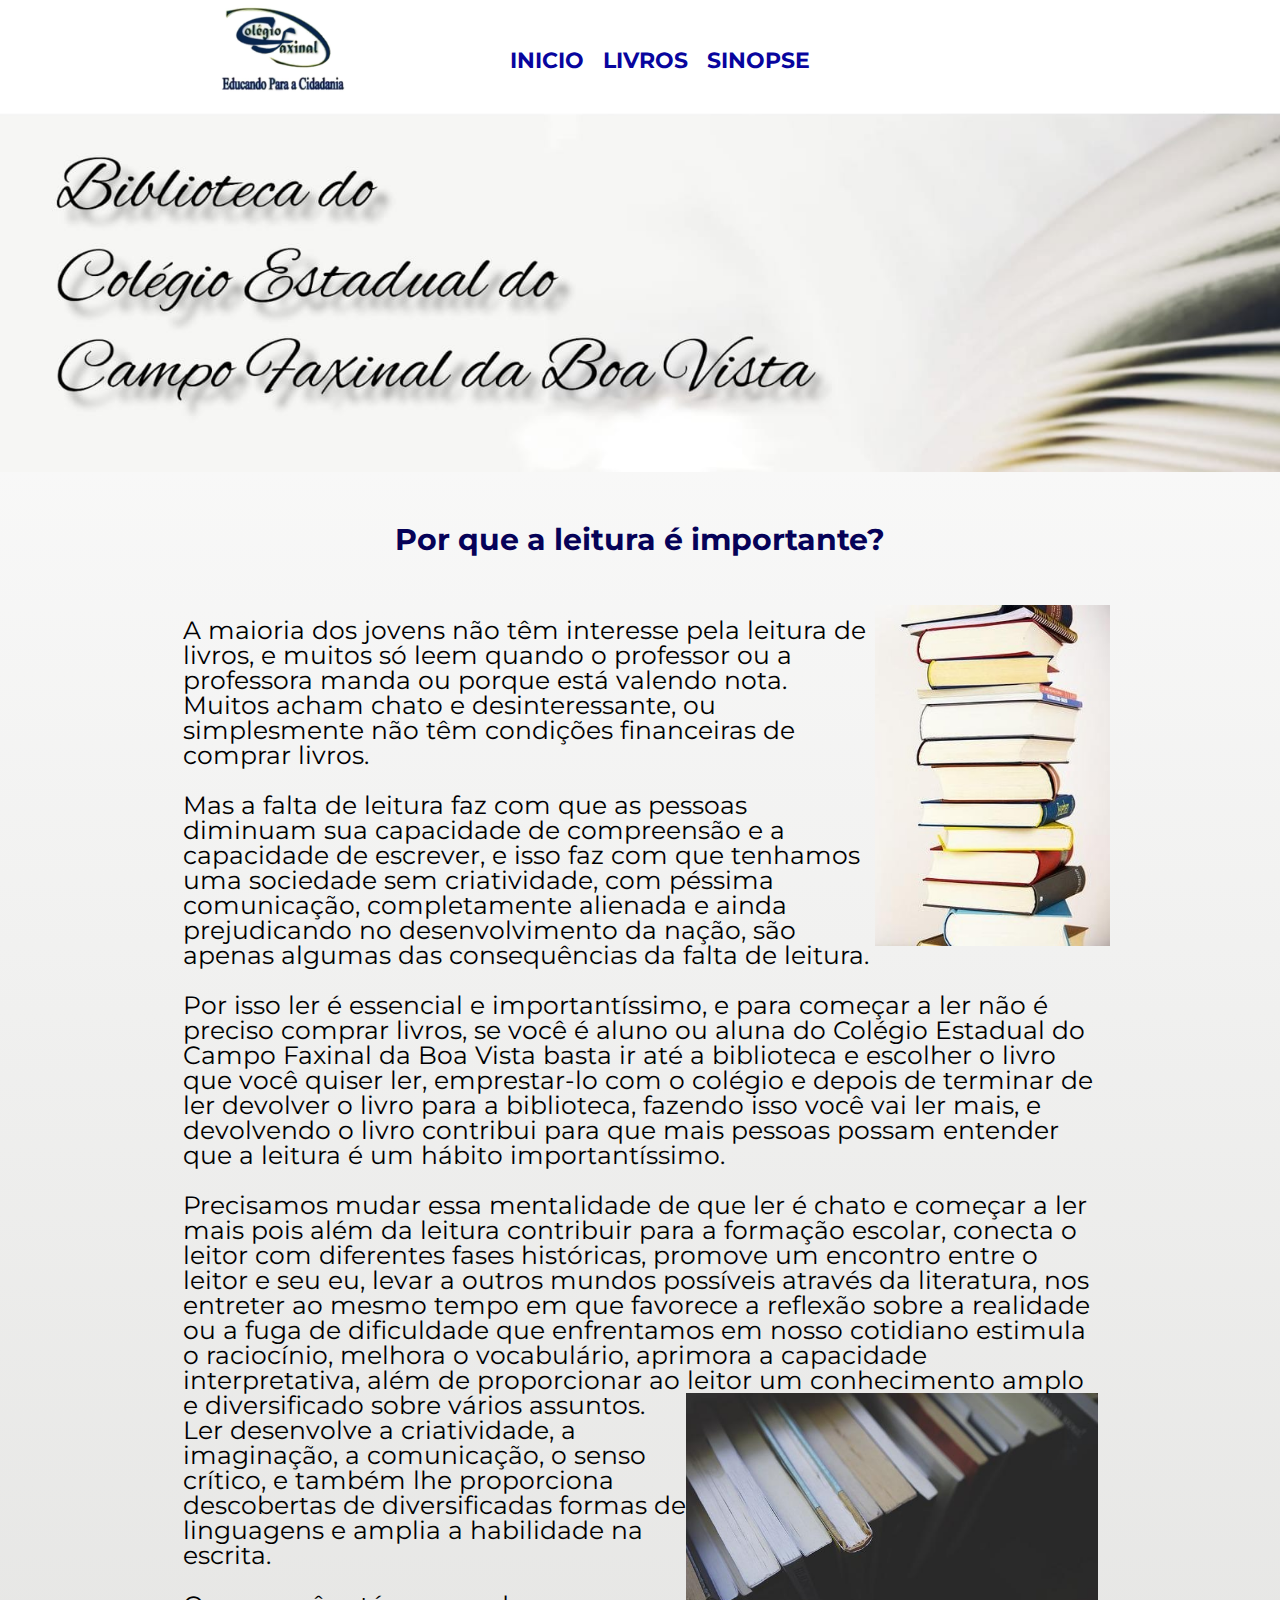
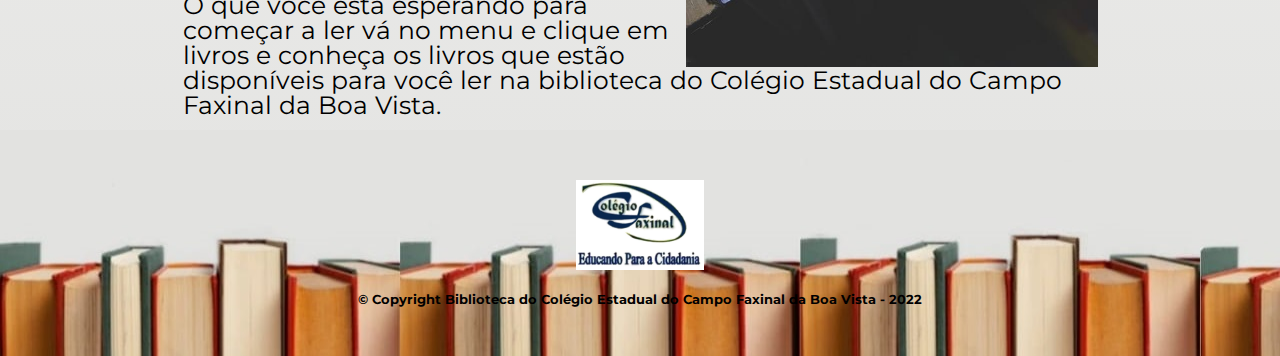
<file: index.html>
<!DOCTYPE html>
<html lang= "pt-br"></html>
<html>
	<head>
		<meta charset="UTF-8">
		<meta name="viewport" content="width=device-width">
		<title>Biblioteca</title> 
        <src href="imagens">
		<link rel="stylesheet" href="reset.css">
		<link rel="stylesheet" href="style.css">
		<link href="https://fonts.googleapis.com/css?family=Montserrat&display=swap" rel="stylesheet">
	</head>
    <body>
        <header>
            <h1><img class="logo" src="logo.jpg" alt="Logo do Colégio Estadual do Campo Faxinal da Boa Vista"></h1>
            <div class="caixa">
                    <nav id="Menu">
                        <ul>
                            <li><a href="index.html">Inicio</a></li>
                            <li><a href="livros.html">livros</a></li>
                            <li><a href="sinopse.html">Sinopse</a></li>
                        </ul>
                    </nav>
                </div>
            <img class="titulo" src="Titulo.jpg" alt="Biblioteca do Colélio Estadual do Campo Faxinal da Boa Vista ">
        </header> 
            <section class="caixa" >
                <div class="texto-inicio">
                <h2>Por que a leitura é importante?</h2><img src="foto1.jpg" class="foto1">
                <p id="paragrafo1">A maioria dos jovens não têm interesse pela leitura de livros, e muitos só leem quando 
                o professor ou a professora manda ou porque está valendo nota. Muitos acham chato
                e desinteressante, ou simplesmente não têm condições financeiras de comprar livros.</p>
                <p id="paragrafo2">Mas a falta de leitura  faz com que as pessoas diminuam sua capacidade de compreensão e a
                capacidade de escrever, e isso faz com que tenhamos uma sociedade sem criatividade, com péssima 
                comunicação, completamente alienada e ainda prejudicando no desenvolvimento da nação, são apenas
                algumas das consequências da falta de leitura.</p>
                
                <p id="paragrafo3">Por isso ler é essencial e importantíssimo, e para começar a ler não é preciso comprar livros,
                se você é aluno ou aluna do Colégio Estadual do Campo Faxinal da Boa Vista
                basta ir até a biblioteca e escolher o livro que você quiser ler, emprestar-lo com o 
                colégio e depois de terminar de ler devolver o livro para a biblioteca, fazendo 
                isso você vai ler mais, e devolvendo o livro contribui para que mais pessoas possam entender 
                que a leitura é um hábito importantíssimo.
                </p>
                <p id="paragrafo4"> Precisamos mudar essa mentalidade de que ler é chato e começar a ler mais pois além da
                leitura  contribuir para a formação escolar, conecta o leitor com diferentes fases históricas,
                promove um encontro entre o leitor e seu eu, levar a outros mundos possíveis  através da 
                literatura, nos entreter ao mesmo tempo em que favorece a reflexão sobre a realidade ou a fuga 
                de dificuldade que enfrentamos em nosso cotidiano estimula o raciocínio, melhora o vocabulário,
                aprimora a capacidade interpretativa, além de proporcionar ao leitor um conhecimento amplo e 
                diversificado sobre vários assuntos.<img src="foto3.jpg" class="foto3"> Ler desenvolve a criatividade, a imaginação, a comunicação,
                o senso crítico,  e também lhe proporciona descobertas de diversificadas formas de linguagens e 
                amplia a habilidade na escrita. </p>
                
                <p id="paragrafo5"> O que você está esperando para começar a ler vá no menu e clique em livros e conheça os
                livros que estão disponíveis para você ler na biblioteca do Colégio Estadual do Campo 
                Faxinal da Boa Vista.
                </p></div>
            </section>
        	<footer>
                <img class="logo2"src="logo.jpg" alt="Logo do Colégio Estadual do Campo Faxinal da Boa Vista">
                <p class="copyright">&copy; Copyright Biblioteca do Colégio Estadual do Campo Faxinal da Boa Vista - 2022</p>
            </footer>
   
    </body>
</file>
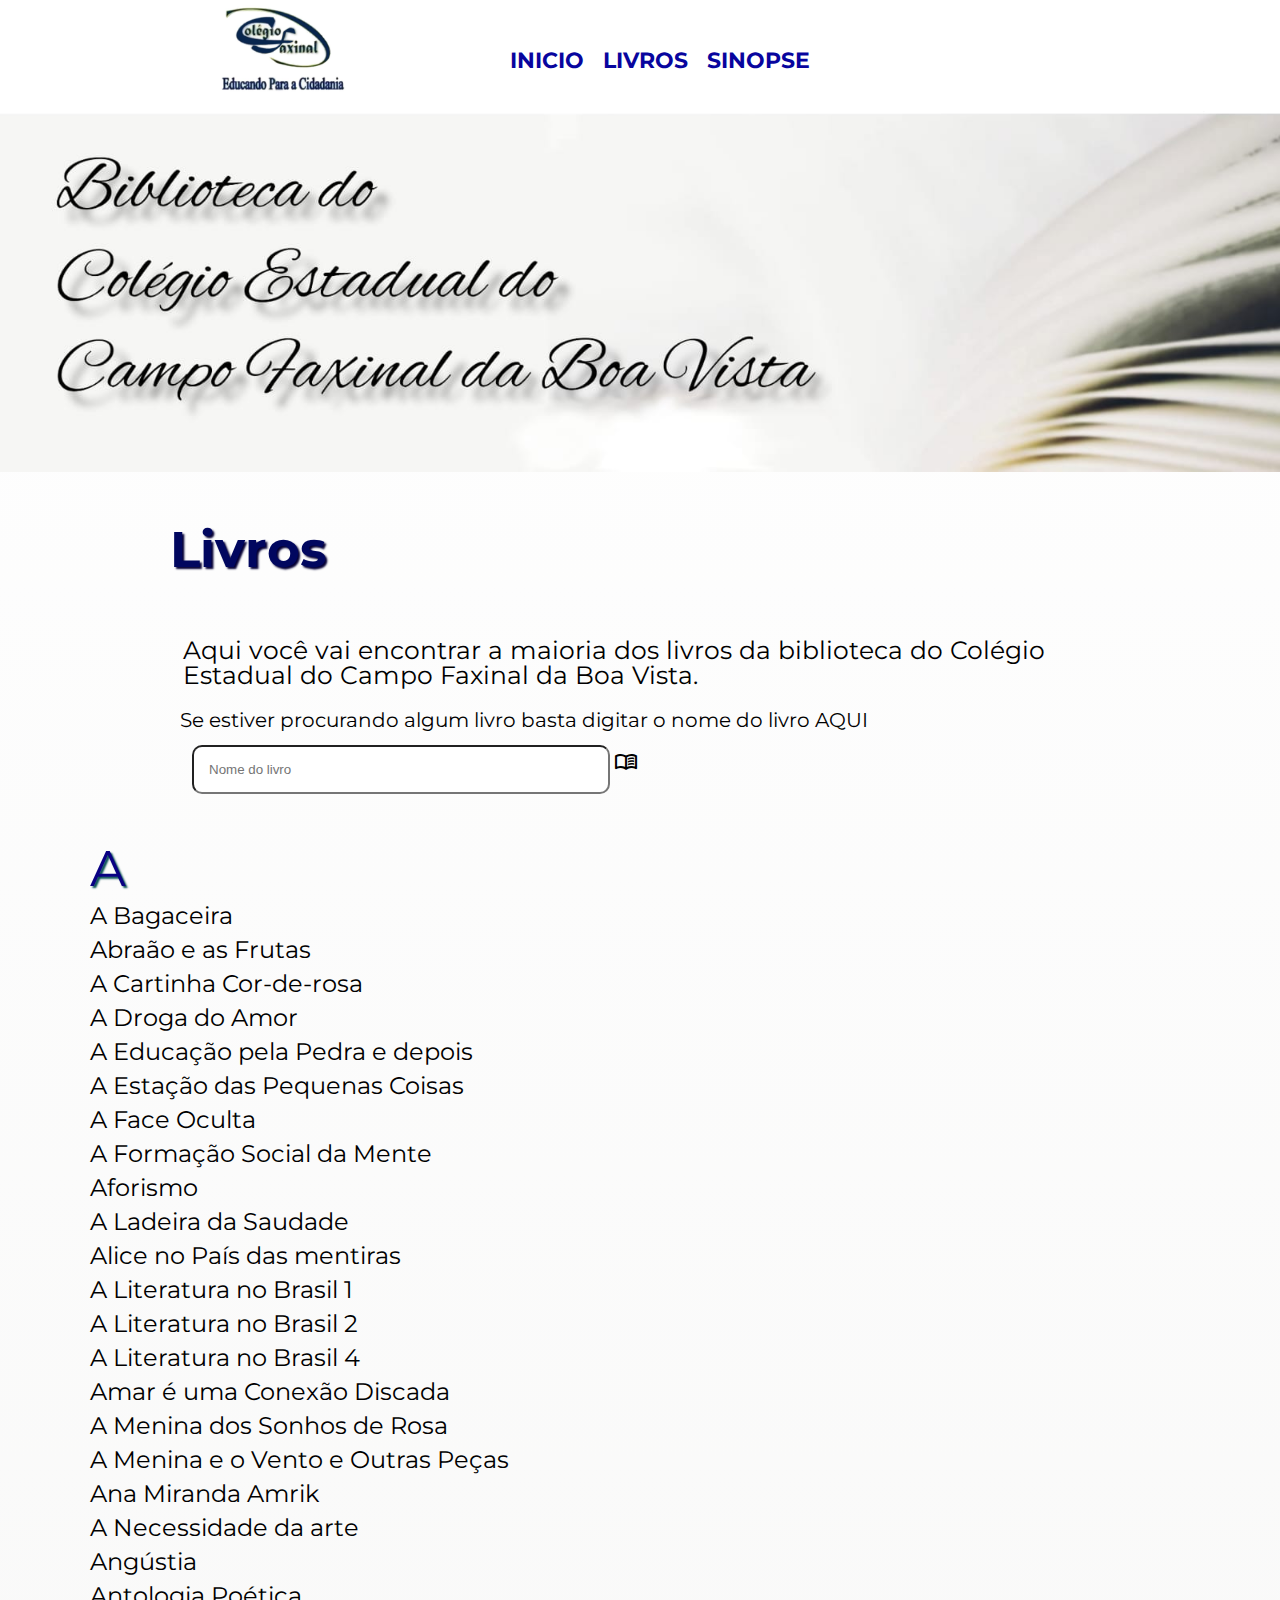
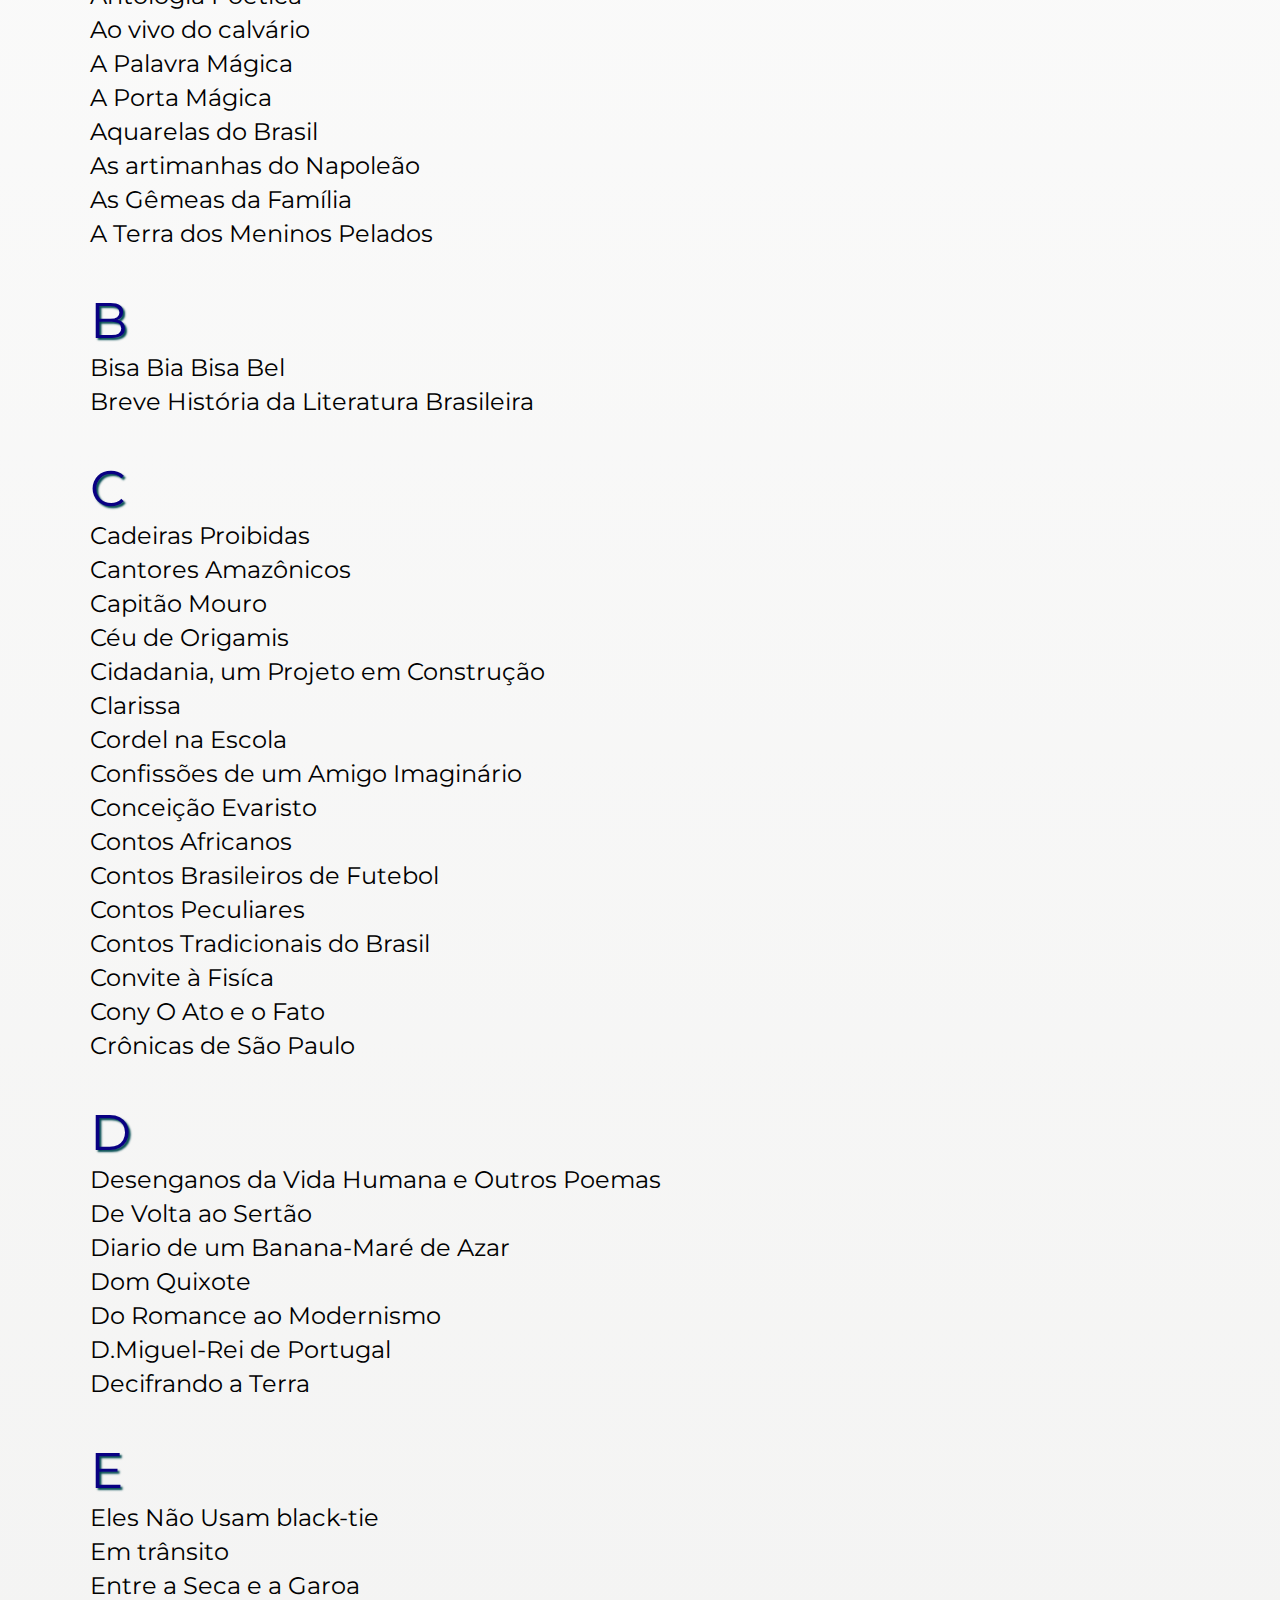
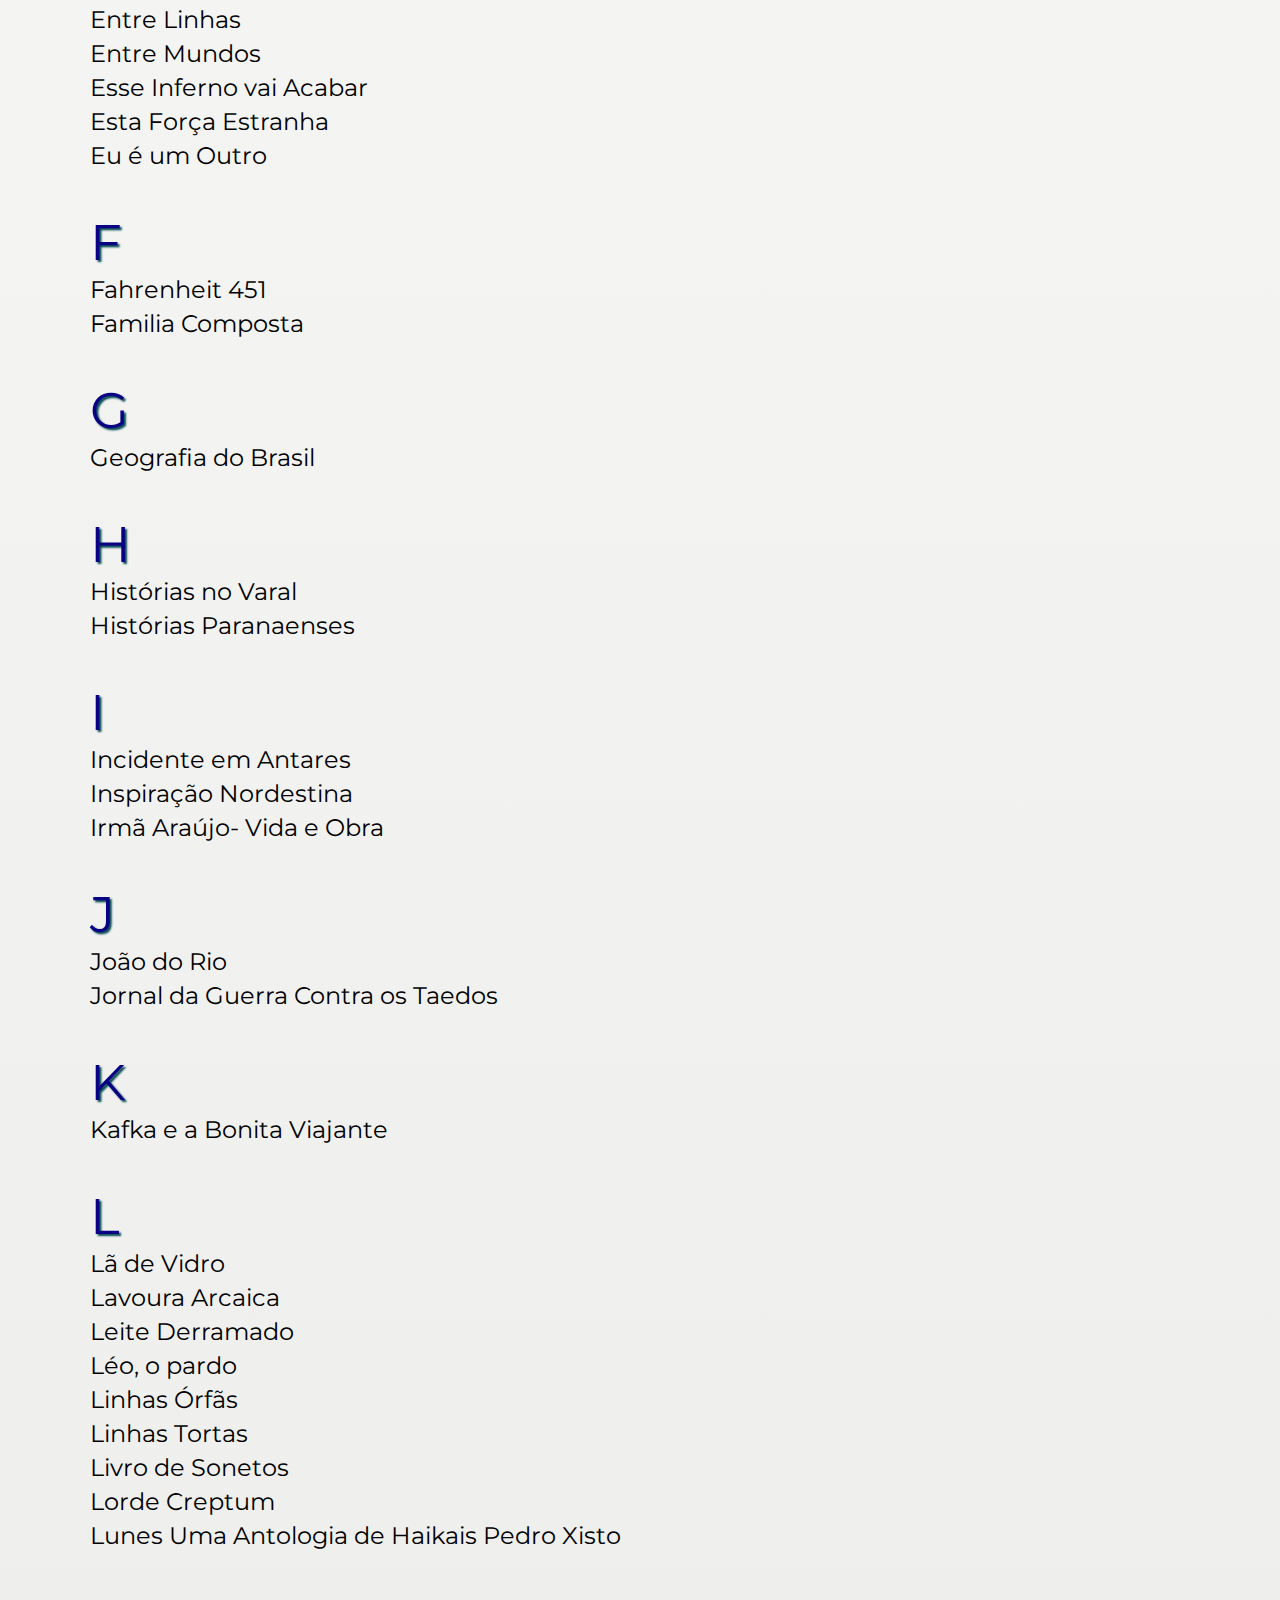
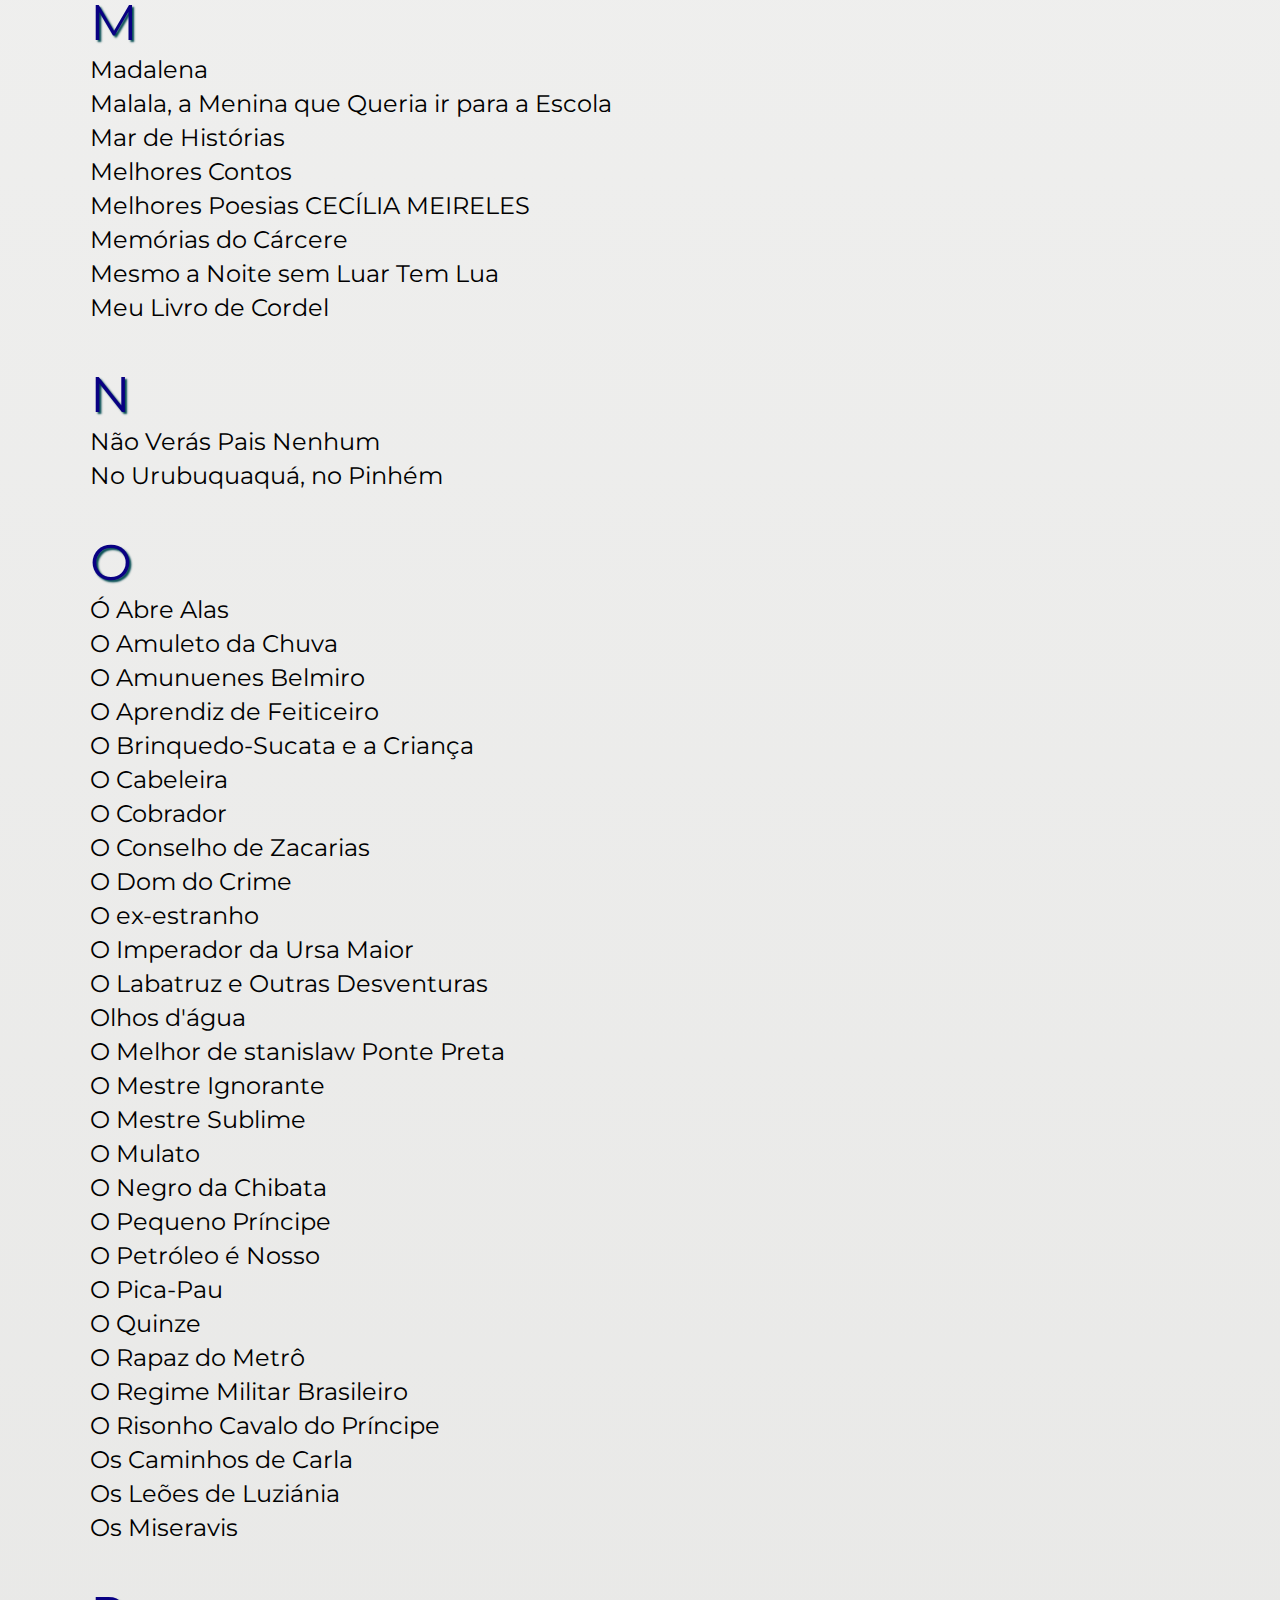
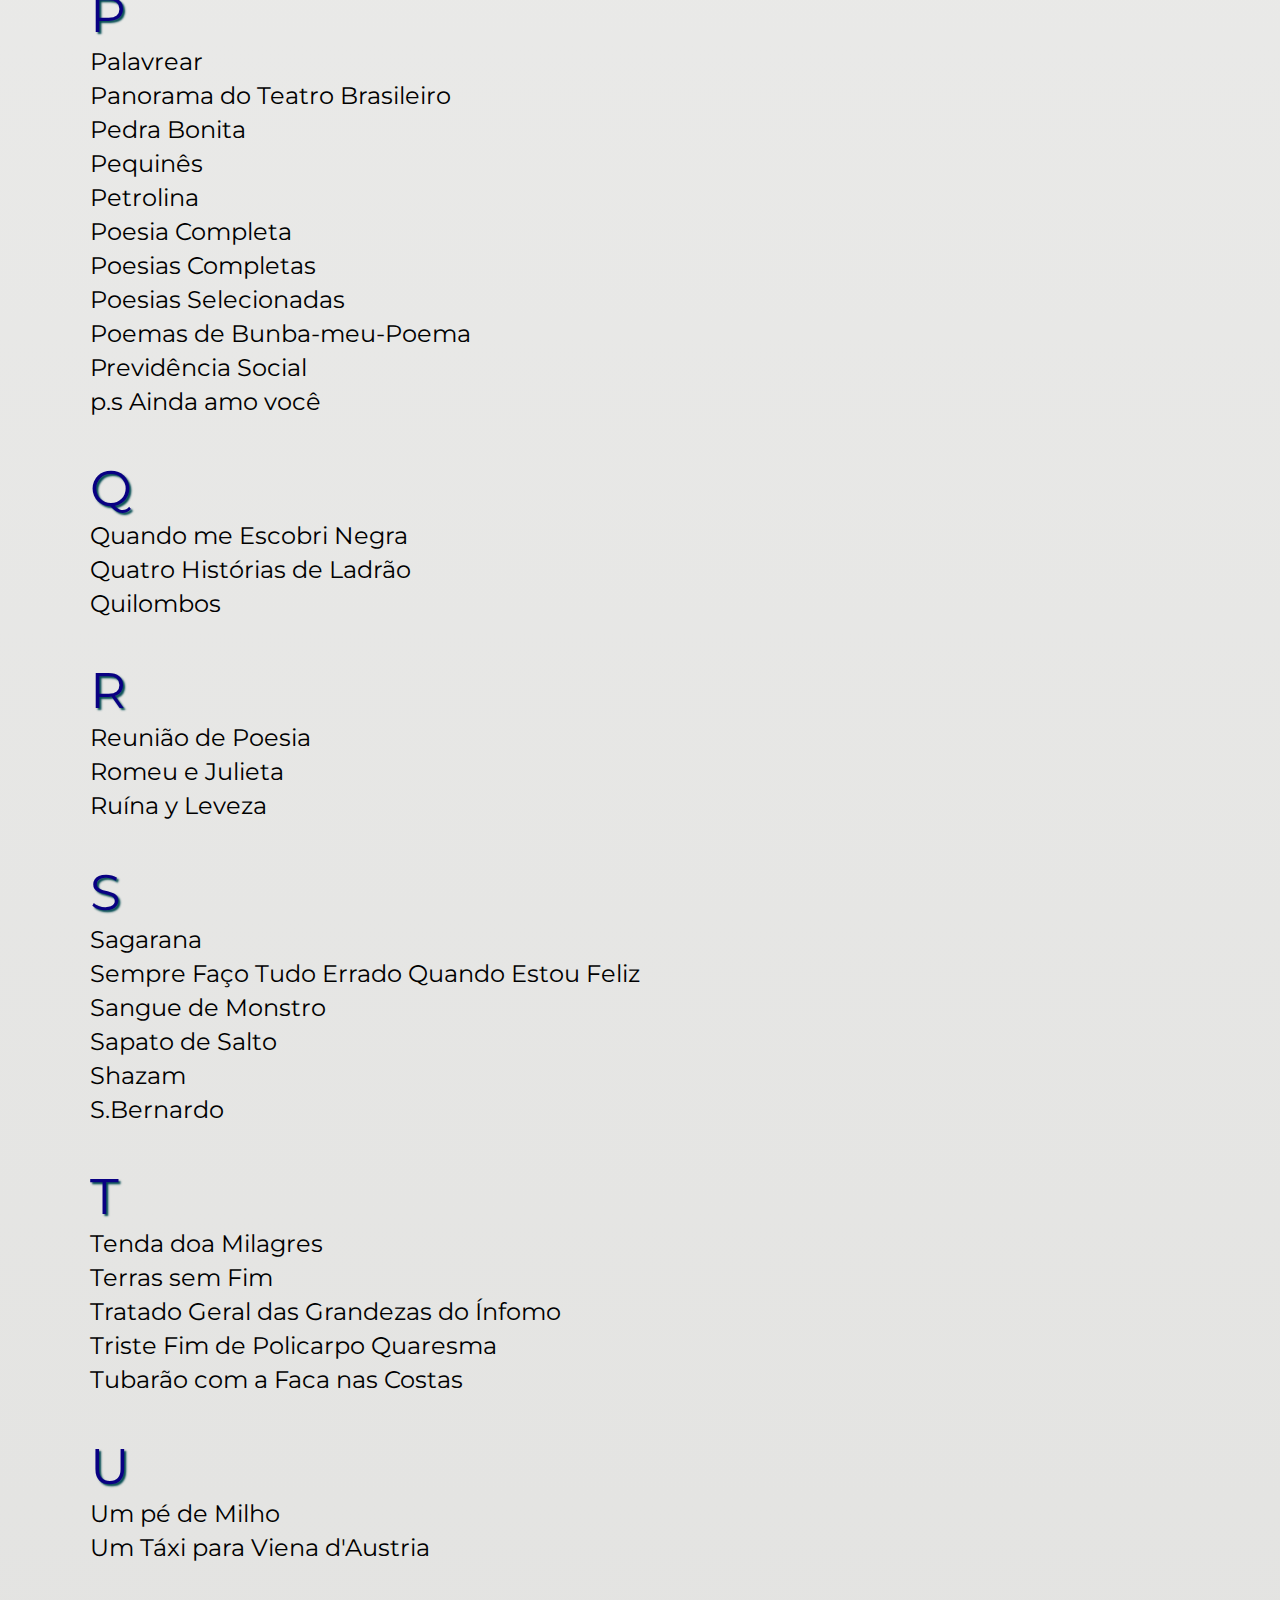
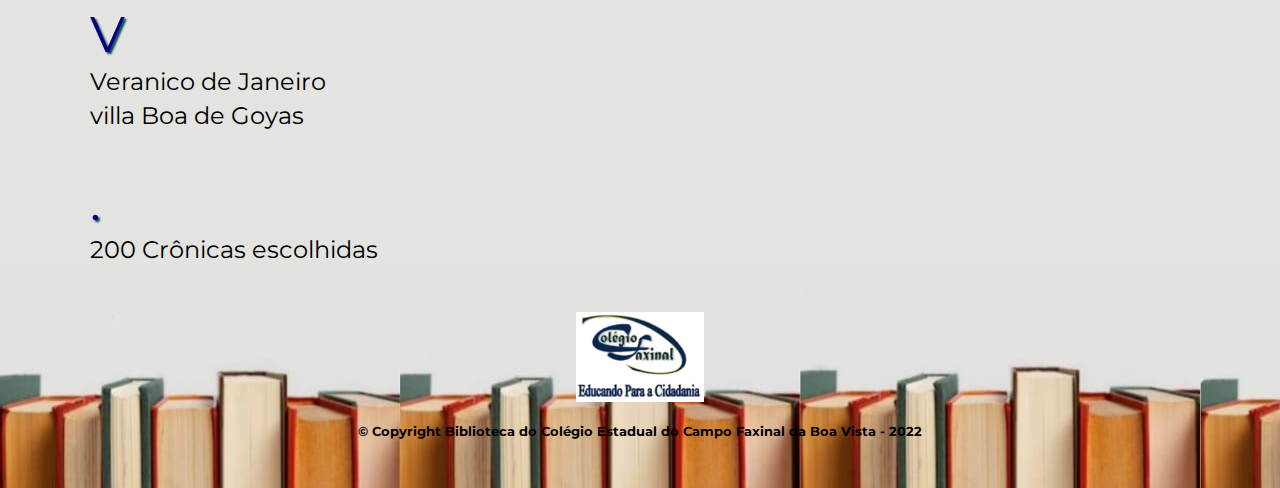
<file: livros.html>
<!DOCTYPE html>
<html lang= "pt-br"></html>
<html>
	<head>
		<meta charset="UTF-8">
		<meta name="viewport" content="width=device-width">
		<title>Biblioteca</title> 
		<link rel="stylesheet" href="reset.css">
		<link rel="stylesheet" type="text/css" href="style.css">
        <link href="https://fonts.googleapis.com/css?family=Montserrat&display=swap" rel="stylesheet">
        <link rel="stylesheet" href="https://fonts.googleapis.com/css2?family=Material+Symbols+Outlined:opsz,wght,FILL,GRAD@20..48,100..700,0..1,-50..200" />
	</head>
    <body>
        <header>
            <h1><img class="logo" src="logo.jpg" alt="Logo do Colégio Estadual do Campo Faxinal da Boa Vista"></h1>
            <div class="caixa">
                    <nav id="Menu">
                        <ul>
                            <li><a href="index.html">Inicio</a></li>
                            <li><a href="livros.html">livros</a></li>
                            <li><a href="sinopse.html">Sinopse</a></li>
                        </ul>
                    </nav>
                </div>
            <img class="titulo" src="Titulo.jpg" alt="Biblioteca do Colélio Estadual do Campo Faxinal da Boa Vista ">
        </header>
            <div class="caixa">
                <h4 >Livros</h4>
                
                <p class="paragrafo-livro1">Aqui você vai encontrar a maioria dos livros da biblioteca do Colégio Estadual do Campo
                Faxinal da Boa Vista.</p>
                <p class="paragrafo-livro2">Se estiver procurando algum livro basta digitar o nome do livro AQUI </p>
            </div>
        <section >
           
            <!-- input tag -->
            <input id="searchbar" onkeyup="search_livro()" type="text"
            name="search" placeholder="Nome do livro" class="pesquisa-de-livros">
            <span class="material-symbols-outlined">menu_book</span>
            <!-- ordered list -->
            <ol id='list'>
                <li class="livroN" id="cor-da-letra" >A</li>
                <li class="livroN">A Bagaceira </li>
                <li class="livroN">Abraão e as Frutas</li>
                <li class="livroN">A Cartinha Cor-de-rosa </li>
                <li class="livroN">A Droga do Amor</li>
                <li class="livroN">A Educação pela Pedra e depois </li>
                <li class="livroN">A Estação das Pequenas Coisas </li>
                <li class="livroN">A Face Oculta</li>
                <li class="livroN">A Formação Social da Mente</li>
                <li class="livroN">Aforismo</li>
                <li class="livroN">A Ladeira da Saudade </li>
                <li class="livroN">Alice no País das mentiras </li>
                <li class="livroN">A Literatura no Brasil 1 </li>
                <li class="livroN">A Literatura no Brasil 2 </li>
                <li class="livroN">A Literatura no Brasil 4 </li>
                <li class="livroN">Amar é uma Conexão Discada</li>
                <li class="livroN">A Menina dos Sonhos de Rosa </li>
                <li class="livroN">A Menina e o Vento e Outras Peças </li>
                <li class="livroN">Ana Miranda Amrik</li>
                <li class="livroN">A Necessidade da arte </li>
                <li class="livroN">Angústia </li>
                <li class="livroN">Antologia Poética </li>
                <li class="livroN">Ao vivo do calvário </li>
                <li class="livroN">A Palavra Mágica </li>
                <li class="livroN">A Porta Mágica </li>
                <li class="livroN">Aquarelas do Brasil </li>
                <li class="livroN">As artimanhas do Napoleão</li>
                <li class="livroN">As Gêmeas da Família </li>
                <li class="livroN">A Terra dos Meninos Pelados </li>
                <li class="livroN" id="cor-da-letra">B</li>
                <li class="livroN">Bisa Bia Bisa Bel </li>
                <li class="livroN">Breve História da Literatura Brasileira </li>
                <li class="livroN" id="cor-da-letra">C</li>
                <li class="livroN">Cadeiras Proibidas </li>
                <li class="livroN">Cantores Amazônicos </li>
                <li class="livroN">Capitão Mouro</li>
                <li class="livroN">Céu de Origamis </li>
                <li class="livroN">Cidadania, um Projeto em Construção </li>
                <li class="livroN">Clarissa </li>
                <li class="livroN">Cordel na Escola</li>
                <li class="livroN">Confissões de um Amigo Imaginário </li>
                <li class="livroN">Conceição Evaristo </li>
                <li class="livroN">Contos Africanos </li>
                <li class="livroN">Contos Brasileiros de Futebol </li>
                <li class="livroN">Contos Peculiares </li>
                <li class="livroN">Contos Tradicionais do Brasil </li>
                <li class="livroN">Convite à Fisíca </li>
                <li class="livroN">Cony O Ato e o Fato</li>
                <li class="livroN">Crônicas de São Paulo </li>
                <li class="livroN" id="cor-da-letra">D</li>
                <li class="livroN">Desenganos da Vida Humana e Outros Poemas </li>
                <li class="livroN">De Volta ao Sertão </li>
                <li class="livroN">Diario de um Banana-Maré de Azar </li>
                <li class="livroN">Dom Quixote</li>
                <li class="livroN">Do Romance ao Modernismo </li>
                <li class="livroN">D.Miguel-Rei de Portugal</li>
                <li class="livroN">Decifrando a Terra</li>
                <li class="livroN" id="cor-da-letra">E</li>
                <li class="livroN">Eles Não Usam black-tie </li>
                <li class="livroN">Em trânsito </li>
                <li class="livroN">Entre a Seca e a Garoa</li>
                <li class="livroN">Entre Linhas </li>
                <li class="livroN">Entre Mundos</li>
                <li class="livroN">Esse Inferno vai Acabar</li>
                <li class="livroN">Esta Força Estranha </li>
                <li class="livroN">Eu é um Outro</li>
                <li class="livroN" id="cor-da-letra">F</li>
                <li class="livroN">Fahrenheit 451 </li>
                <li class="livroN">Familia Composta </li>
                <li class="livroN" id="cor-da-letra">G</li>
                <li class="livroN">Geografia do Brasil </li>
                <li class="livroN" id="cor-da-letra">H</li>
                <li class="livroN"> Histórias no Varal </li>
                <li class="livroN">Histórias Paranaenses </li>
                <li class="livroN" id="cor-da-letra">I</li>
                <li class="livroN">Incidente em Antares </li>
                <li class="livroN">Inspiração Nordestina </li>
                <li class="livroN">Irmã Araújo- Vida e Obra </li>
                <li class="livroN" id="cor-da-letra">J</li>
                <li class="livroN">João do Rio</li>
                <li class="livroN">Jornal da Guerra Contra os Taedos </li>
                <li class="livroN" id="cor-da-letra">K</li>
                <li class="livroN">Kafka e a Bonita Viajante </li>
                <li class="livroN" id="cor-da-letra">L</li>
                <li class="livroN">Lã de Vidro </li>
                <li class="livroN">Lavoura Arcaica</li>
                <li class="livroN">Leite Derramado </li>
                <li class="livroN">Léo, o pardo </li>
                <li class="livroN">Linhas Órfãs </li>
                <li class="livroN">Linhas Tortas</li>
                <li class="livroN">Livro de Sonetos </li>
                <li class="livroN">Lorde Creptum</li>
                <li class="livroN">Lunes Uma Antologia de Haikais Pedro Xisto </li>
                <li class="livroN" id="cor-da-letra">M</li>
                <li class="livroN">Madalena </li>
                <li class="livroN">Malala, a Menina que Queria ir para a Escola</li>
                <li class="livroN">Mar de Histórias </li>
                <li class="livroN">Melhores Contos</li>
                <li class="livroN">Melhores Poesias CECÍLIA MEIRELES </li>
                <li class="livroN">Memórias do Cárcere </li>
                <li class="livroN">Mesmo a Noite sem Luar Tem Lua </li>
                <li class="livroN">Meu Livro de Cordel </li>
                <li class="livroN" id="cor-da-letra">N</li>
                <li class="livroN">Não Verás Pais Nenhum </li>
                <li class="livroN">No Urubuquaquá, no Pinhém</li>
                <li class="livroN" id="cor-da-letra">O</li>
                <li class="livroN">Ó Abre Alas </li>
                <li class="livroN">O Amuleto da Chuva </li>
                <li class="livroN">O Amunuenes Belmiro </li>
                <li class="livroN">O Aprendiz de Feiticeiro </li>
                <li class="livroN">O Brinquedo-Sucata e a Criança</li>
                <li class="livroN">O Cabeleira  </li>
                <li class="livroN">O Cobrador </li>
                <li class="livroN">O Conselho de Zacarias </li>
                <li class="livroN">O Dom do Crime </li>
                <li class="livroN">O ex-estranho </li>
                <li class="livroN">O Imperador da Ursa Maior</li>
                <li class="livroN">O Labatruz e Outras Desventuras </li>
                <li class="livroN">Olhos d'água</li>
                <li class="livroN">O Melhor de stanislaw Ponte Preta </li>
                <li class="livroN">O Mestre Ignorante </li>
                <li class="livroN">O Mestre Sublime</li>
                <li class="livroN">O Mulato </li>
                <li class="livroN">O Negro da Chibata </li>
                <li class="livroN">O Pequeno Príncipe</li>
                <li class="livroN">O Petróleo é Nosso </li>
                <li class="livroN">O Pica-Pau</li>
                <li class="livroN">O Quinze</li>
                <li class="livroN">O Rapaz do Metrô </li>
                <li class="livroN">O Regime Militar Brasileiro </li>
                <li class="livroN">O Risonho Cavalo do Príncipe </li>
                <li class="livroN">Os Caminhos de Carla</li>
                <li class="livroN">Os Leões de Luziánia</li>
                <li class="livroN">Os Miseravis </li>
                <li class="livroN" id="cor-da-letra">P</li>
                <li class="livroN">Palavrear </li>
                <li class="livroN">Panorama do Teatro Brasileiro </li>
                <li class="livroN">Pedra Bonita </li>
                <li class="livroN">Pequinês </li>
                <li class="livroN">Petrolina </li>
                <li class="livroN">Poesia Completa </li>
                <li class="livroN">Poesias Completas </li>
                <li class="livroN">Poesias Selecionadas </li>
                <li class="livroN">Poemas de Bunba-meu-Poema</li>
                <li class="livroN">Previdência Social </li>
                <li class="livroN">p.s Ainda amo você </li>
                <li class="livroN" id="cor-da-letra">Q</li>
                <li class="livroN">Quando me Escobri Negra </li>
                <li class="livroN">Quatro Histórias de Ladrão </li>
                <li class="livroN">Quilombos </li>
                <li class="livroN" id="cor-da-letra">R</li>
                <li class="livroN">Reunião de Poesia </li>
                <li class="livroN">Romeu e Julieta </li>
                <li class="livroN">Ruína y Leveza </li>
                <li class="livroN" id="cor-da-letra">S</li>
                <li class="livroN">Sagarana</li>
                <li class="livroN">Sempre Faço Tudo Errado Quando Estou Feliz </li>
                <li class="livroN">Sangue de Monstro </li>
                <li class="livroN">Sapato de Salto </li>
                <li class="livroN">Shazam </li>
                <li class="livroN">S.Bernardo </li>
                <li class="livroN" id="cor-da-letra">T</li>
                <li class="livroN">Tenda doa Milagres </li>
                <li class="livroN">Terras sem Fim </li>
                <li class="livroN">Tratado Geral das Grandezas do Ínfomo </li>
                <li class="livroN">Triste Fim de Policarpo Quaresma </li>
                <li class="livroN">Tubarão com a Faca nas Costas</li>
                <li class="livroN" id="cor-da-letra">U</li>
                <li class="livroN">Um pé de Milho</li>
                <li class="livroN">Um Táxi para Viena d'Austria </li>
                <li class="livroN" id="cor-da-letra">V</li>
                <li class="livroN">Veranico de Janeiro </li>
                <li class="livroN">villa Boa de Goyas </li>
                <li class="livroN" id="cor-da-letra">.</li>
                <li class="livroN">200 Crônicas escolhidas </li>
            </ol>
            
            <!-- linking javascript -->
            <script src="livros.js"></script>

        </section>
        <footer>
            <img class="logo2"src="logo.jpg" alt="Logo do Colégio Estadual do Campo Faxinal da Boa Vista">
            <p class="copyright">&copy; Copyright Biblioteca do Colégio Estadual do Campo Faxinal da Boa Vista - 2022</p>
        </footer>
    </body>   
</html>
</file>
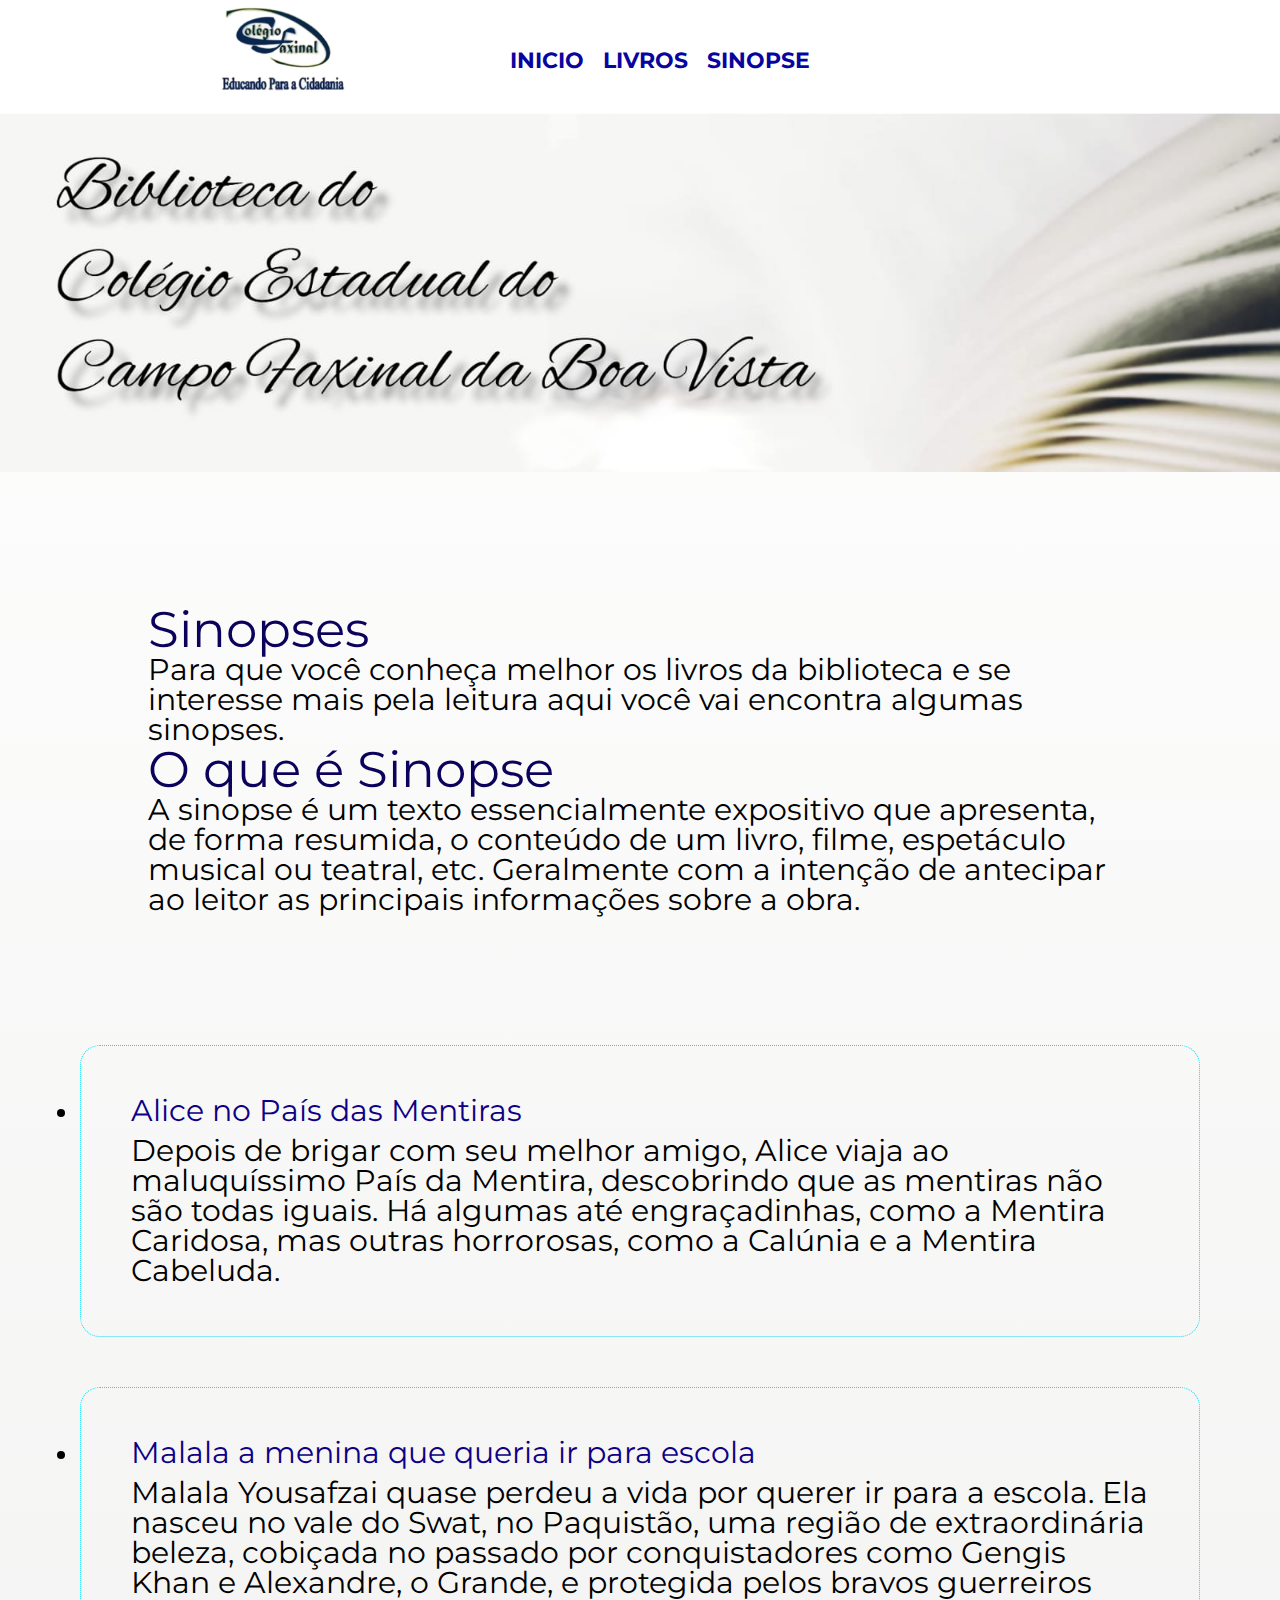
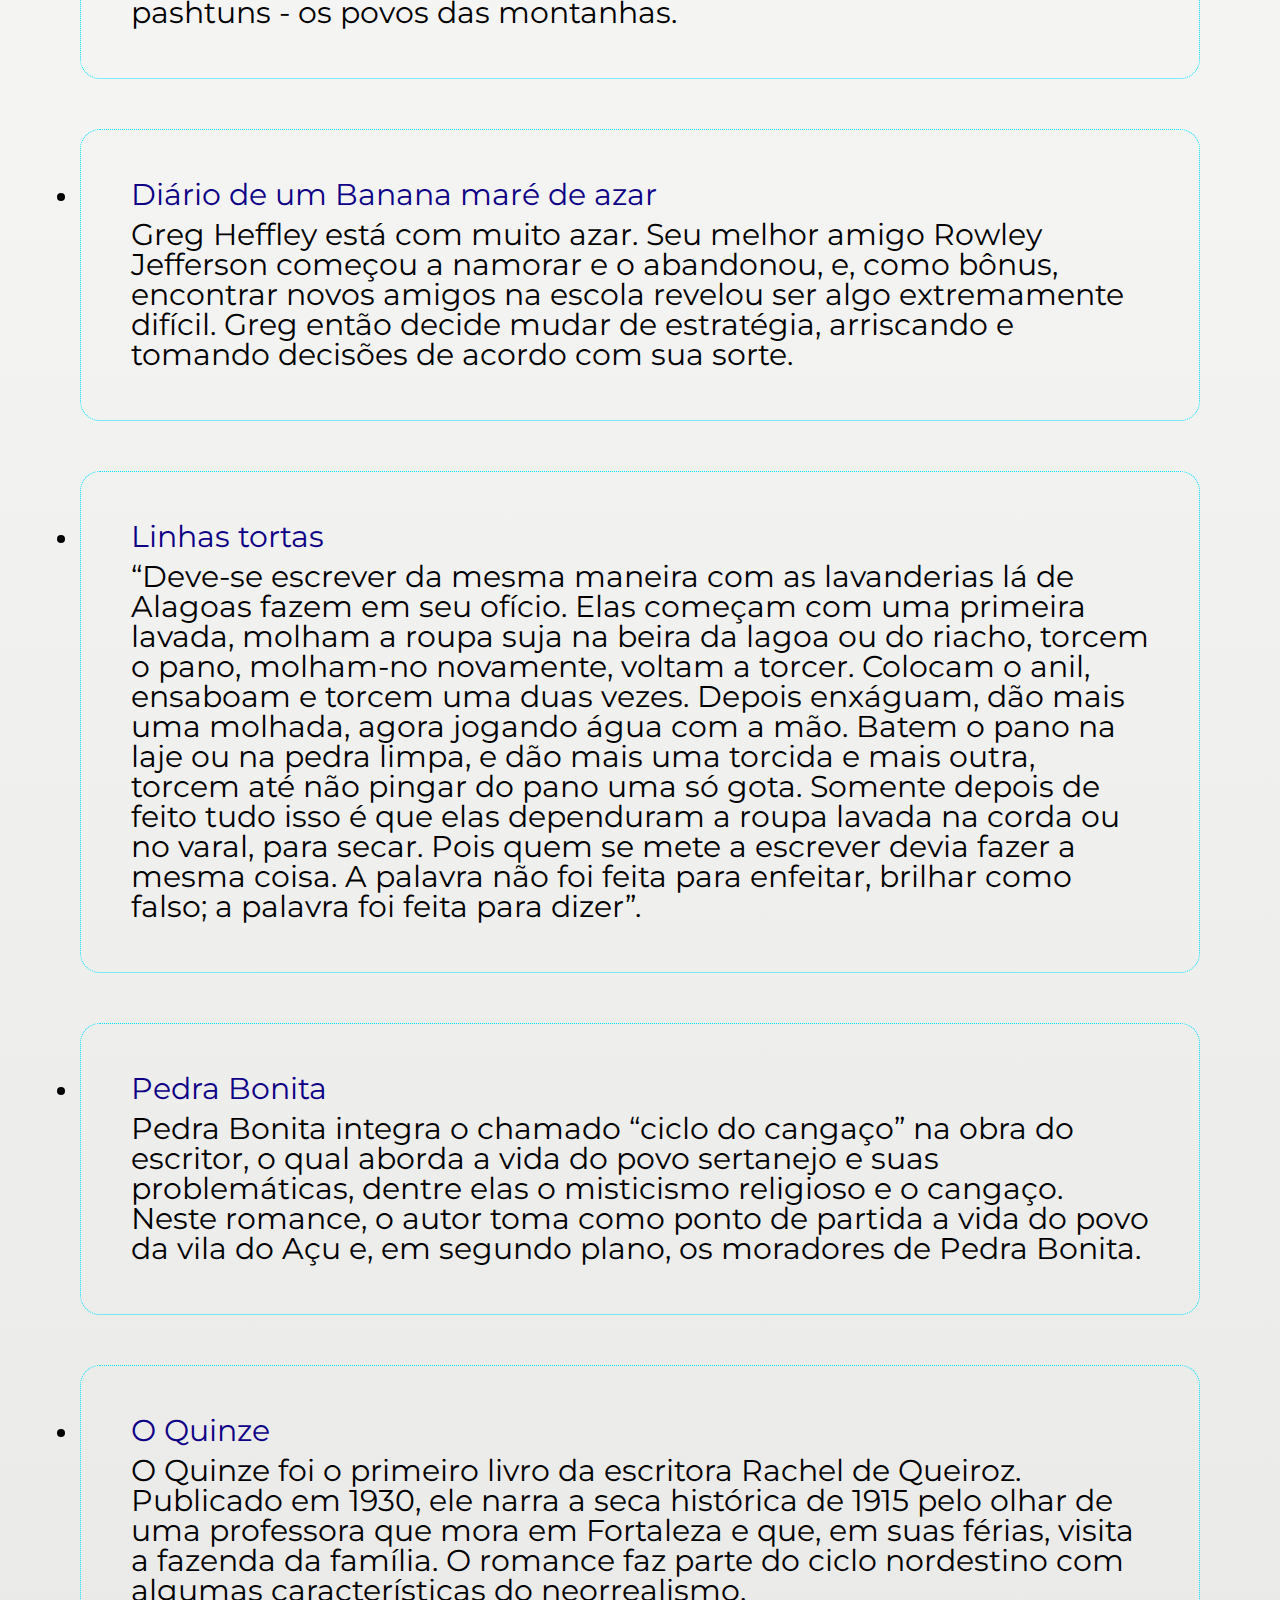
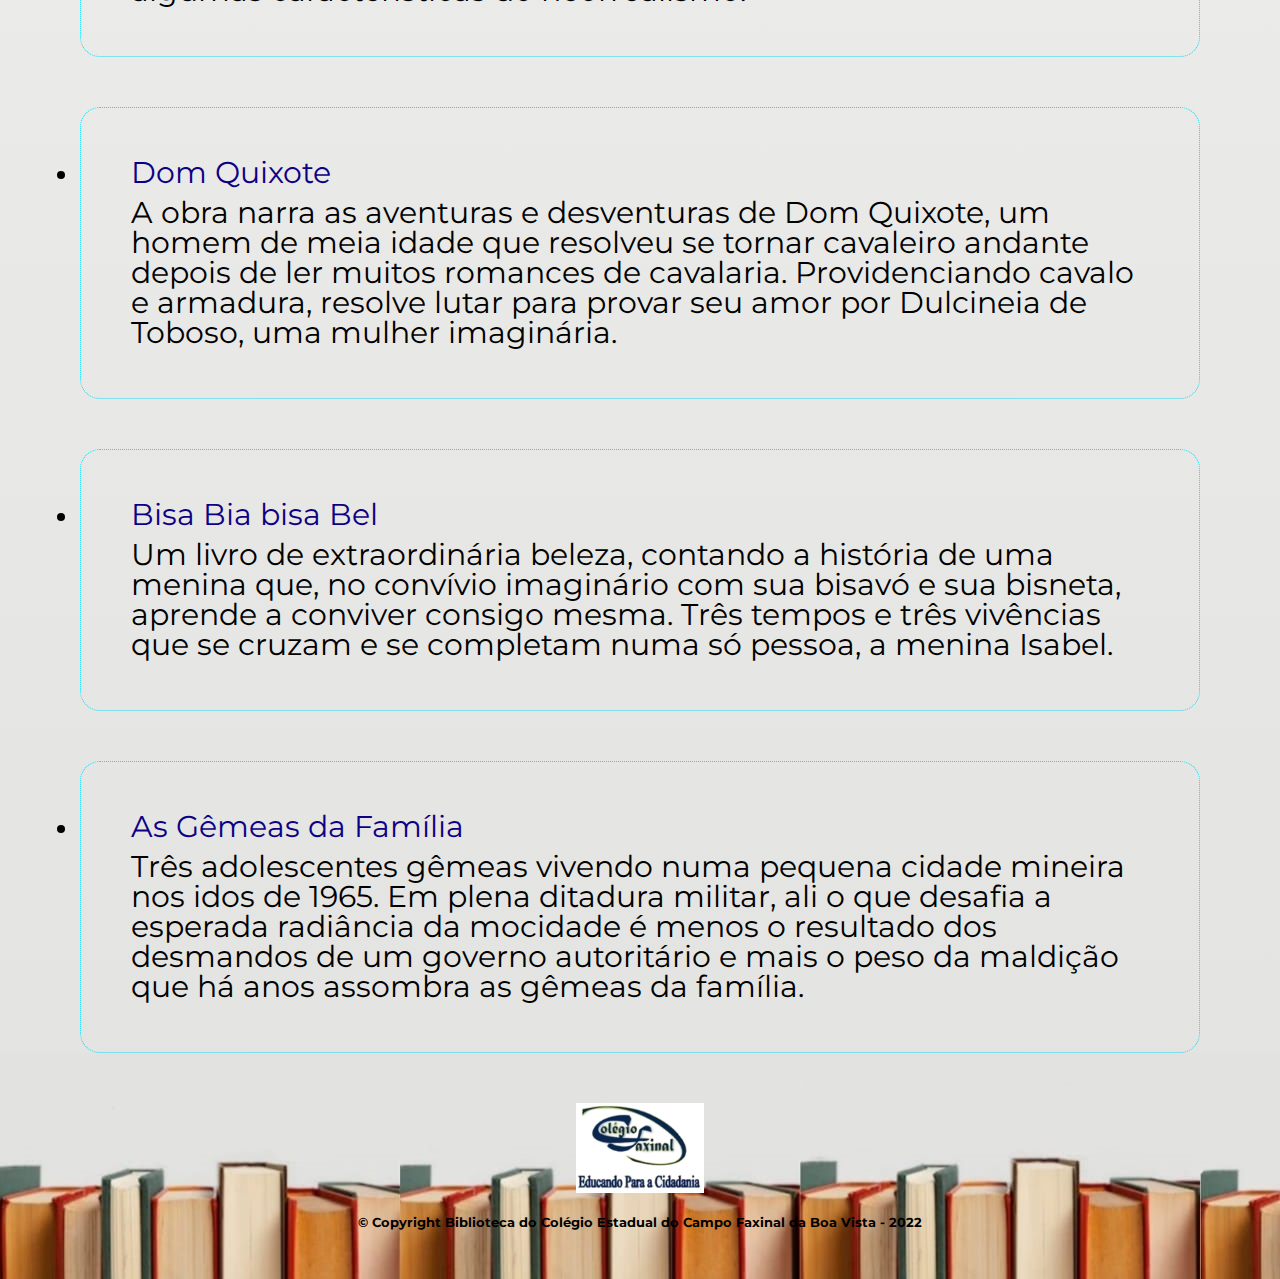
<file: sinopse.html>
<!DOCTYPE html>
<html lang= "pt-br"></html>
<html>
	<head>
		<meta charset="UTF-8">
		<meta name="viewport" content="width=device-width">
		<title>Biblioteca</title> 
		<link rel="stylesheet" href="reset.css">
		<link rel="stylesheet" href="style.css">
        <link href="https://fonts.googleapis.com/css?family=Montserrat&display=swap" rel="stylesheet">
	</head>
    <body>
        <header>
            <h1><img class="logo" src="logo.jpg" alt="Logo do Colégio Estadual do Campo Faxinal da Boa Vista"></h1>
            <div class="caixa">
                    <nav id="Menu">
                        <ul>
                            <li><a href="index.html">Inicio</a></li>
                            <li><a href="livros.html">livros</a></li>
                            <li><a href="sinopse.html">Sinopse</a></li>
                        </ul>
                    </nav>
                </div>
            <img class="titulo" src="Titulo.jpg" alt="Biblioteca do Colélio Estadual do Campo Faxinal da Boa Vista ">
        </header>
            <section>
                <main>
                    <ul class="sinopse">   
                    <li>
                        <h3 >Sinopses</h3>
                        <p >Para que você conheça melhor os livros da biblioteca e se interesse mais pela leitura
                        aqui você vai encontra algumas sinopses.
                        <h3>O que é Sinopse</h3>
                        <p>A sinopse é um texto essencialmente expositivo que apresenta, de forma resumida,
                        o conteúdo de um livro, filme, espetáculo musical ou teatral, etc.
                        Geralmente com a intenção de antecipar ao leitor as principais informações sobre a obra.</p>
                    </li>
                    </ul>
                    <div id="Texto-sinopse">
                        <li>
                            <h5>Alice no País das Mentiras</h5>
                            <p>Depois de brigar com seu melhor amigo, Alice viaja ao maluquíssimo País da Mentira, 
                            descobrindo que as mentiras não são todas iguais. Há algumas até engraçadinhas, como a 
                            Mentira Caridosa, mas outras horrorosas, como a Calúnia e a Mentira Cabeluda.</p>
                        </li>
                        <li>
                            <h5>Malala a menina que queria ir para escola</h5>
                            <p>Malala Yousafzai quase perdeu a vida por querer ir para a escola. Ela nasceu no 
                                vale do Swat, no Paquistão, uma região de extraordinária beleza, cobiçada no 
                                passado por conquistadores como Gengis Khan e Alexandre, o Grande, e protegida 
                                pelos bravos guerreiros pashtuns - os povos das montanhas.</p>
                        </li>
                        <li>
                            <h5>Diário de um Banana maré de azar</h5>
                            <p>Greg Heffley está com muito azar. Seu melhor amigo Rowley Jefferson começou a 
                                namorar e o abandonou, e, como bônus, encontrar novos amigos na escola revelou 
                                ser algo extremamente difícil. Greg então decide mudar de estratégia, arriscando 
                                e tomando decisões de acordo com sua sorte.</p>
                        </li>
                        <li>
                            <h5>Linhas tortas</h5>
                            <p>“Deve-se escrever da mesma maneira com as lavanderias lá de Alagoas fazem em seu 
                                ofício. Elas começam com uma primeira lavada, molham a roupa suja na beira da 
                                lagoa ou do riacho, torcem o pano, molham-no novamente, voltam a torcer. Colocam 
                                o anil, ensaboam e torcem uma duas vezes. Depois enxáguam, dão mais uma molhada, 
                                agora jogando água com a mão. Batem o pano na laje ou na pedra limpa, e dão mais 
                                uma torcida e mais outra, torcem até não pingar do pano uma só gota. Somente 
                                depois de feito tudo isso é que elas dependuram a roupa lavada na corda ou no 
                                varal, para secar. Pois quem se mete a escrever devia fazer a mesma coisa. A 
                                palavra não foi feita para enfeitar, brilhar como falso; a palavra foi feita para 
                                dizer”.</p>
                        </li>
                        <li>
                            <h5>Pedra Bonita</h5>
                            <p>Pedra Bonita integra o chamado “ciclo do cangaço” na obra do escritor, o qual 
                                aborda a vida do povo sertanejo e suas problemáticas, dentre elas o misticismo 
                                religioso e o cangaço. Neste romance, o autor toma como ponto de partida a vida 
                                do povo da vila do Açu e, em segundo plano, os moradores de Pedra Bonita.</p>
                        </li>
                        <li>
                            <h5>O Quinze</h5>
                            <p>O Quinze foi o primeiro livro da escritora Rachel de Queiroz. Publicado em 1930, 
                                ele narra a seca histórica de 1915 pelo olhar de uma professora que mora em 
                                Fortaleza e que, em suas férias, visita a fazenda da família. O romance faz parte 
                                do ciclo nordestino com algumas características do neorrealismo.</p>
                        </li>
                        <li>
                            <h5> Dom Quixote</h5>
                            <p>A obra narra as aventuras e desventuras de Dom Quixote, um homem de meia idade 
                                que resolveu se tornar cavaleiro andante depois de ler muitos romances de 
                                cavalaria. Providenciando cavalo e armadura, resolve lutar para provar seu amor 
                                por Dulcineia de Toboso, uma mulher imaginária.</p>
                        </li>
                        <li>
                            <h5>Bisa Bia bisa Bel</h5>
                            <p>Um livro de extraordinária beleza, contando a história de uma menina que, no 
                                convívio imaginário com sua bisavó e sua bisneta, aprende a conviver consigo 
                                mesma. Três tempos e três vivências que se cruzam e se completam numa só pessoa, 
                                a menina Isabel.</p>
                        </li>
                        <li>
                            <h5>As Gêmeas da Família</h5>
                            <p>Três adolescentes gêmeas vivendo numa pequena cidade mineira nos idos de 1965. 
                                Em plena ditadura militar, ali o que desafia a esperada radiância da mocidade é 
                                menos o resultado dos desmandos de um governo autoritário e mais o peso da 
                                maldição que há anos assombra as gêmeas da família.</p>
                        </li>
                    </div>
                </main>

            </section>
            <footer>
                <img class="logo2"src="logo.jpg" alt="Logo do Colégio Estadual do Campo Faxinal da Boa Vista">
                <p class="copyright">&copy; Copyright Biblioteca do Colégio Estadual do Campo Faxinal da Boa Vista - 2022</p>
            </footer>
    </body>   
</html>
</file>
<file: style.css>
.caixa{
    position: relative;
    width: 940px;
    margin: 0px auto;
}
body{
    background: linear-gradient(#ffffffe7 , #e2e2e0);
    font-family: 'Montserrat', sans-serif;
}
.logo{
    position: absolute;
    width:10%; 
    top: 5px;
    left: 220px;
}
.titulo{ 
    width: 100%;

}
/*Inicio*/

nav{
    position: absolute;
    top: 50px;
    right: 300px; 
}
nav li {
    display: inline;
    margin: 0 0 0 15px;
}
nav a {
    text-transform: uppercase;
    color: #08059e;
    font-weight: bold;
    font-size: 22px;
    text-decoration: none;
}
nav a:hover {
    color: #00cfc5ea;
    text-decoration: underline;
}
h2{
    text-align: center;
    color: #060258;
    font-weight: bold;
    font-size: 30px;
    margin-top: 100px;
    margin: 50px auto;
}
.texto-inicio p {
    text-align: left;
    font-size: 25px;    
    padding: 0.5em;
}
.foto1{
    float: right;
    width: 25%;
}

.foto3{
    float: right;
    width: 45%;
}
/*Livros*/
#cor-da-letra{
    margin-top: 50px;
    color: #090083;
    font-size: 50px;
    width: 800px, center;
    text-align: left;
    text-shadow: 2px 2px 2px #004a50;
}
.cor-nome{
    color: aliceblue;
}
.pesquisa-de-livros{
    width: 940px;
    margin-top: 5px;
}
#searchbar{
    margin-left: 15%;
    padding:15px;
    border-radius: 10px;
  }

  input[type=text] {
     width: 30%;
     -webkit-transition: width 0.15s ease-in-out;
     transition: width 0.15s ease-in-out;
  }

  /* When the input field gets focus,
       change its width to 100% */
  input[type=text]:focus {
    width: 70%;
  }

 #list{
   font-size:  1.5em;
   margin-left: 90px;
  }

.livroN{
  display: list-item;
  margin-top: 10px;
      
 } 
 .material-symbols-outlined {
    padding: 0;
  }
 h4{
    text-align: left;
    margin-left: 50px;
    color: #01075f;
    font-weight: bold;
    font-size: 50px;
    margin-top: 100px;
    margin: 50px auto;
    text-shadow: 2px 2px 2px #050035;
}
.paragrafo-livro1{
    text-align: left;
    font-size: 25px;    
    padding: 0.5em;
}
.paragrafo-livro2{
    text-align: left;
    font-size: 20px;    
    padding: 0.5em;
}
/*Sinopse*/

main{
    margin-top: 50px;
}
#S{
    width: 30%;
    font-size: 20px;  
      border: 2px solid #000000 ;
    border-radius: 20px;
}
.sinopse{
    width: auto;
    text-align: center;
    margin: 0px auto;
    padding: 50px 0;
}
section main li p{
    font-size: 30px;
}
h3{
    font-size: 50px;
    top: 20px;
    color: rgb(11, 2, 92);
}
.sinopse li {
    top: 20px;
    font-size: 30px;
    display: inline-block;
    text-align: left;
    width: 80%;
    vertical-align: top;
    margin: 0 1.5%;
    padding: 30px 20px;
    box-sizing: border-box;
}

#Texto-sinopse li {
    margin-top: 50px;
    margin-left: 80px;
    margin-right: 80px;
    font-size: 25px;
    width: auto;
    padding: 50px;
    border: 1px dotted #00e1ff ;
    border-radius: 20px;
}
#Texto-sinopse :hover {
    border: 2px solid #01abb1 ;
}
#Texto-sinopse li :hover {
    border: 1px solid #ffffff ;
}
h5{
    font-size: 30px;
    color: #0d0085;
    margin-bottom: 10px;
}
/* 10*/
footer{
    text-align: center;
    background: url(10.jpg);
    padding: 50px 0;
}
.copyright{
    font-weight: bold;
    color: #000000;
    font-size: 13px;
    margin: 20px 0 0;
}
.logo2{
    width: 10%;
}
@media screen and (max-width: 480px)  { .titulo{
    position: relative;
    width: 110%;
    top: 55px;
}
.caixa
{ width: 100%;
  text-align: center; }
.texto-inicio{
    left: 50px;
}
.logo{
    left: 5px;
    width: 25%;
} 
#Menu{
    position: relative;
    font-size: 10px;
    top: 40px;
    left: 50px;
}
#S{
    width: auto;
}
#Texto-sinopse li{
    margin-left: 5px;
    margin-right: 0px;
}
.sinopse li {
    width: auto;
    left: 80px;
}
 ::selection {

    top: 500px;
 }
 footer{
    text-align: center;
    background: url(10.jpg);
    padding: 50px 0;
    width: 110%;
}
.copyright{
    font-weight: bold;
    color: #000000;
    font-size: 13px;
    margin: 20px 0 0;
}
.logo2{
    width: 10%;
}
.foto1{
    width: 40%;
}
.foto3{
    width: 50%;
    margin-left: 5px;
}
}
</file>
